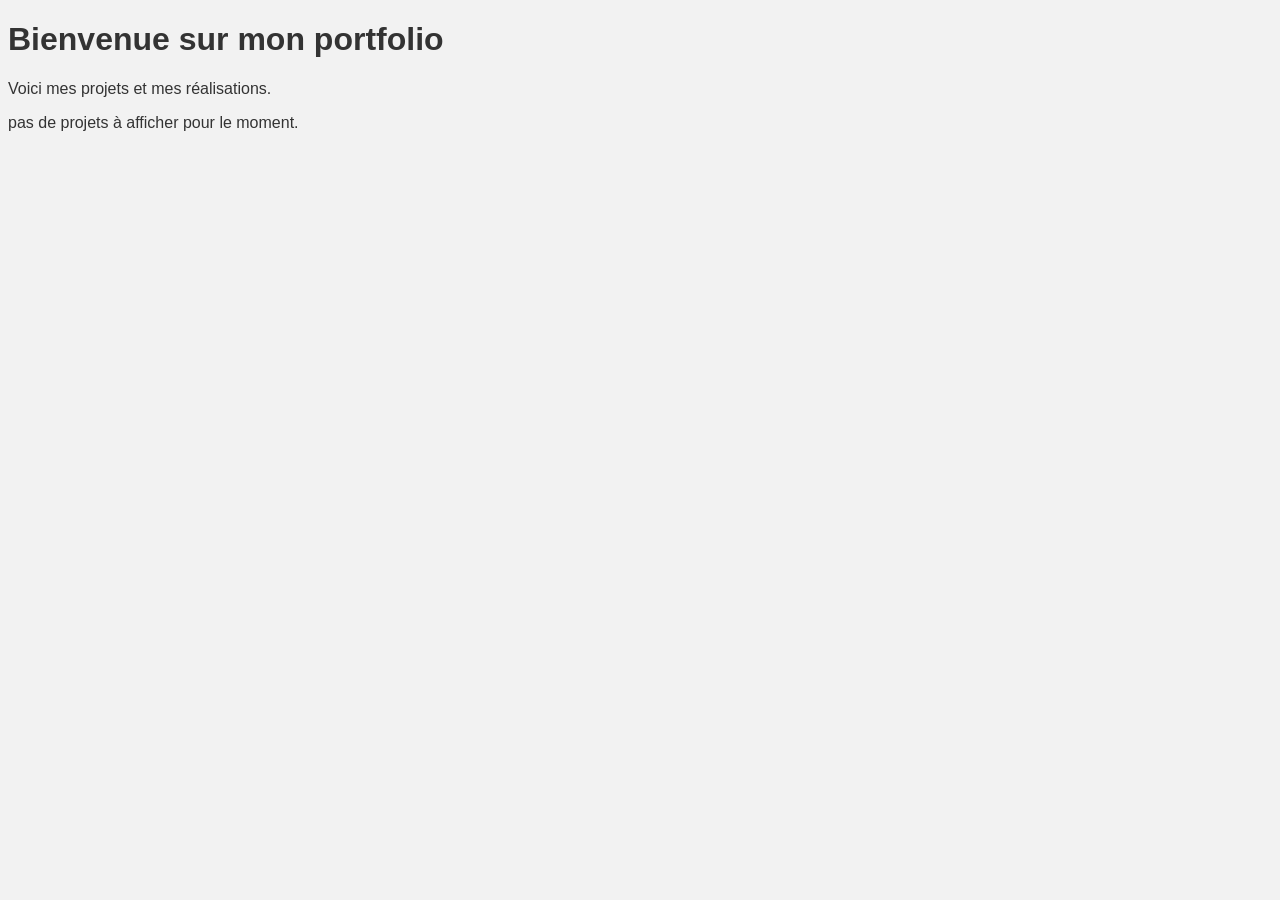
<file: index.html>
<!DOCTYPE html>
<html lang="en">
<head>
    <meta charset="UTF-8">
    <link rel="stylesheet" href="style.css">
    <script src="script.js"></script>
    <title>Mon Portfolio</title>
</head>
<body>
    <h1>Bienvenue sur mon portfolio</h1>
    <p>Voici mes projets et mes réalisations.</p>
    <p>pas de projets à afficher pour le moment.</p>
</body>
</html>
</file>
<file: style.css>
body
{
    font-family: Arial, sans-serif;
    background-color: #f2f2f2;
    color: #333333;
}
</file>
